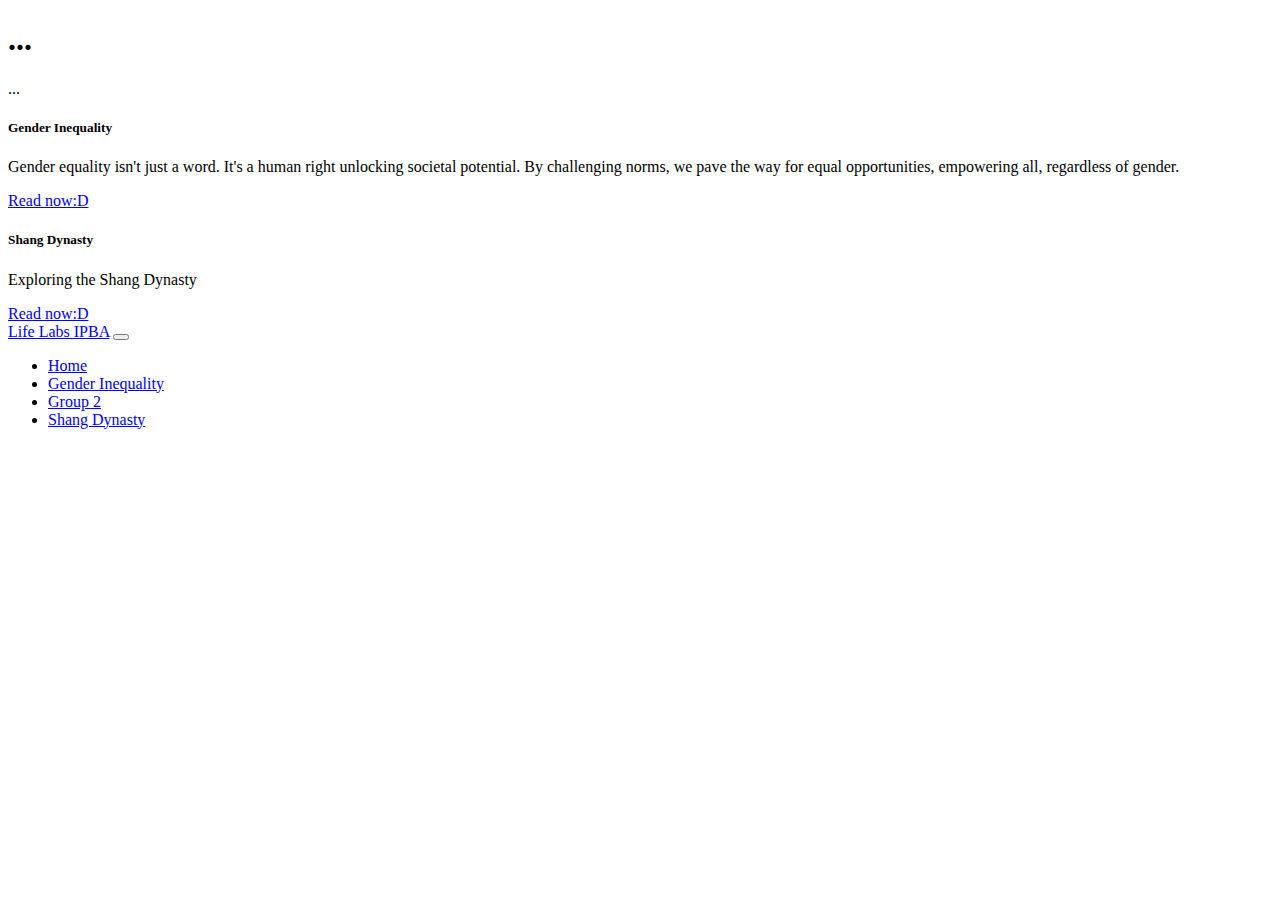
<file: index.html>
<!doctype html>
<html lang="en">
  <head>
    <meta charset="utf-8">
    <meta name="viewport" content="width=device-width, initial-scale=1">
    <title>Home</title>
    <link href="https://cdn.jsdelivr.net/npm/bootstrap@5.3.2/dist/css/bootstrap.min.css" rel="stylesheet" integrity="sha384-T3c6CoIi6uLrA9TneNEoa7RxnatzjcDSCmG1MXxSR1GAsXEV/Dwwykc2MPK8M2HN" crossorigin="anonymous">
  </head>

  <body>      

     <div>
        <h1 class="mt-5 text-white fw-light">...</h1>
        <p class="lead text-white-50">...</p>
      </div>

      <div class="row">
        <div class="col-sm-6 mb-3 mb-sm-0">
          <div class="card">
            <div class="card-body">
              <section class="py-5">
                <div class="container">
              <h5 class="card-title">Gender Inequality</h5>
              <p class="card-text">Gender equality isn't just a word. It's a human right unlocking societal potential. 
                By challenging norms, we pave the way for equal opportunities, empowering all, regardless of gender.</p>
                <div class="center"> <a href="Equal Treatment.html" class="btn btn-primary">Read now:D</a>
                </div>
            </div>
            </section>
          </div>
          </div>
        </div>
        <div class="col-sm-6">
          <div class="card">
            <div class="card-body">
              <section class="py-5">
                <div class="container">
              <h5 class="card-title">Shang Dynasty</h5>
              <p class="card-text">Exploring the Shang Dynasty</p>
              <div class="center">
                <a href="IPBA MAPEH Q1.html" class="btn btn-primary">Read now:D</a>
              </div>
              
              </div>
            </div>
            </section>
            </div>
          </div>
        </div>
      </div>

    <script src="https://cdn.jsdelivr.net/npm/@popperjs/core@2.11.8/dist/umd/popper.min.js" integrity="sha384-I7E8VVD/ismYTF4hNIPjVp/Zjvgyol6VFvRkX/vR+Vc4jQkC+hVqc2pM8ODewa9r" crossorigin="anonymous"></script>
    <script src="https://cdn.jsdelivr.net/npm/bootstrap@5.3.2/dist/js/bootstrap.min.js" integrity="sha384-BBtl+eGJRgqQAUMxJ7pMwbEyER4l1g+O15P+16Ep7Q9Q+zqX6gSbd85u4mG4QzX+" crossorigin="anonymous"></script>
    <script src="main.css"></script>
  </body>


<nav class="navbar navbar-expand-lg navbar-light bg-light shadow fixed-top">
  <div class="container">
    <a class="navbar-brand" href="#">Life Labs IPBA</a>
    <button class="navbar-toggler" type="button" data-bs-toggle="collapse" data-bs-target="#navbarResponsive" aria-controls="navbarResponsive" aria-expanded="false" aria-label="Toggle navigation">
      <span class="navbar-toggler-icon">
      </span>
    </button>

    <div class="collapse navbar-collapse" id="navbarResponsive">
      <ul class="navbar-nav ms-auto">
        <li class="nav-item active">
          <a class="nav-link" href="index.html">Home</a>
        </li>
        <li class="nav-item">
            <a class="nav-link" href="Equal Treatment.html">Gender Inequality</a>
        <li class="nav-item">
          <a class="nav-link" href="Team.html">Group 2</a>
        </li>
        <li class="nav-item">
          <a class="nav-link" href="IPBA MAPEH Q1.html">Shang Dynasty</a>
        </li>
      </ul>
    </div>
  </div>
</nav>

</html>
</file>
